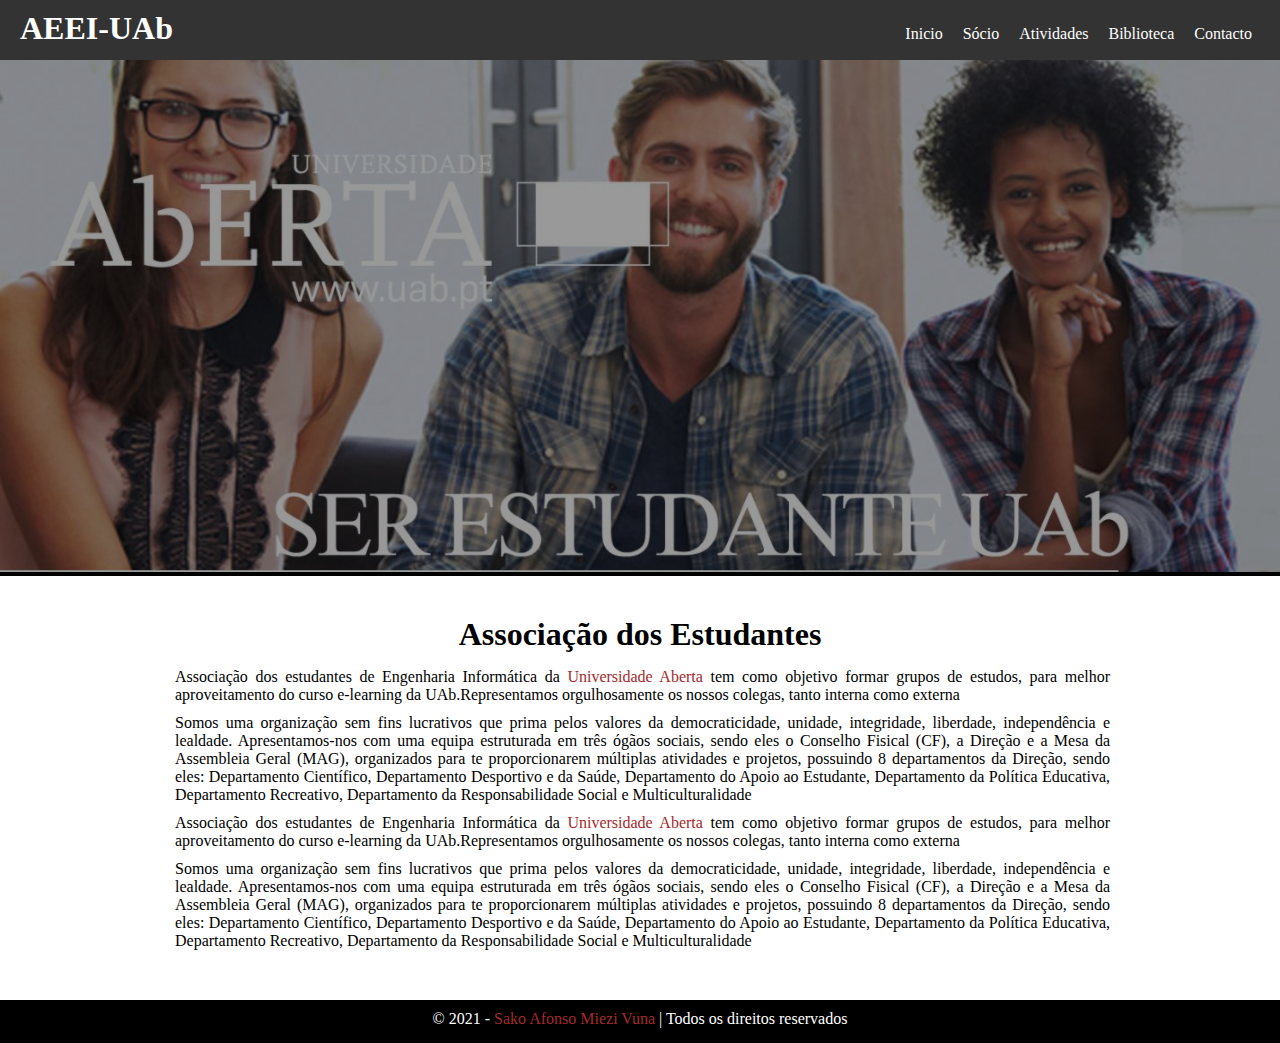
<file: index.html>
<!DOCTYPE html>
<html lang="en">
<head>
    <meta charset="UTF-8">
    <link rel="stylesheet" href="css/style.css">
    <title>AEEIUAb</title>
</head>
<body>
    <!--menu nav-->
    <header class="navmenu">
        <div class="logo">
            <a href="https://portal.uab.pt/" target="_blank"><h1>AEEI-UAb</h1></a>
        </div>
        <nav class="menu">
            <ul>
                <li><a href="index.html">Inicio</a></li>
                <li><a href="socio.html">Sócio</a></li>
                <li><a href="atividades.html">Atividades</a></li>
                <li><a href="biblioteca.html">Biblioteca</a></li>
                <li><a href="contactos.html">Contacto</a></li>
            </ul>
        </nav>
    </header>
    <!--banner-->
    <div class="banner">
      <img src="images/banner.JPG" width="100%" alt="">
    </div>
    <!--Sobre-->
    <section class="sobre">
        <div class="Sobre">
            <h1>Associação dos Estudantes</h1>
            <p>Associação dos estudantes de Engenharia Informática da <a href="https://portal.uab.pt/">Universidade Aberta</a> tem como objetivo formar grupos de 
            estudos, para melhor aproveitamento do curso e-learning da UAb.Representamos orgulhosamente os nossos colegas, tanto interna como externa</p>
            <p>Somos uma organização sem fins lucrativos que prima pelos valores da democraticidade, unidade, integridade, liberdade, independência e lealdade.
               Apresentamos-nos com uma equipa estruturada em três ógãos sociais, sendo eles o Conselho Fisical (CF), a Direção e a Mesa da Assembleia Geral (MAG),
              organizados para te proporcionarem múltiplas atividades e projetos, possuindo 8 departamentos da Direção, sendo eles: Departamento Científico, Departamento Desportivo e da Saúde, Departamento do Apoio ao Estudante, Departamento da Política Educativa, Departamento Recreativo, Departamento da Responsabilidade Social e Multiculturalidade</p>
              <p>Associação dos estudantes de Engenharia Informática da <a href="https://portal.uab.pt/">Universidade Aberta</a> tem como objetivo formar grupos de 
                estudos, para melhor aproveitamento do curso e-learning da UAb.Representamos orgulhosamente os nossos colegas, tanto interna como externa</p>
                <p>Somos uma organização sem fins lucrativos que prima pelos valores da democraticidade, unidade, integridade, liberdade, independência e lealdade.
                   Apresentamos-nos com uma equipa estruturada em três ógãos sociais, sendo eles o Conselho Fisical (CF), a Direção e a Mesa da Assembleia Geral (MAG),
                  organizados para te proporcionarem múltiplas atividades e projetos, possuindo 8 departamentos da Direção, sendo eles: Departamento Científico, Departamento Desportivo e da Saúde, Departamento do Apoio ao Estudante, Departamento da Política Educativa, Departamento Recreativo, Departamento da Responsabilidade Social e Multiculturalidade</p>
        </div>
    </section>
    <!--Footer-->
    <section class="footer">
        <div>
            <footer><p>© 2021 - <a href="#" class="link">Sako Afonso Miezi Vuna</a> | Todos os direitos reservados </p></footer>
        </div>
    </section>
</body>
</html>
</file>
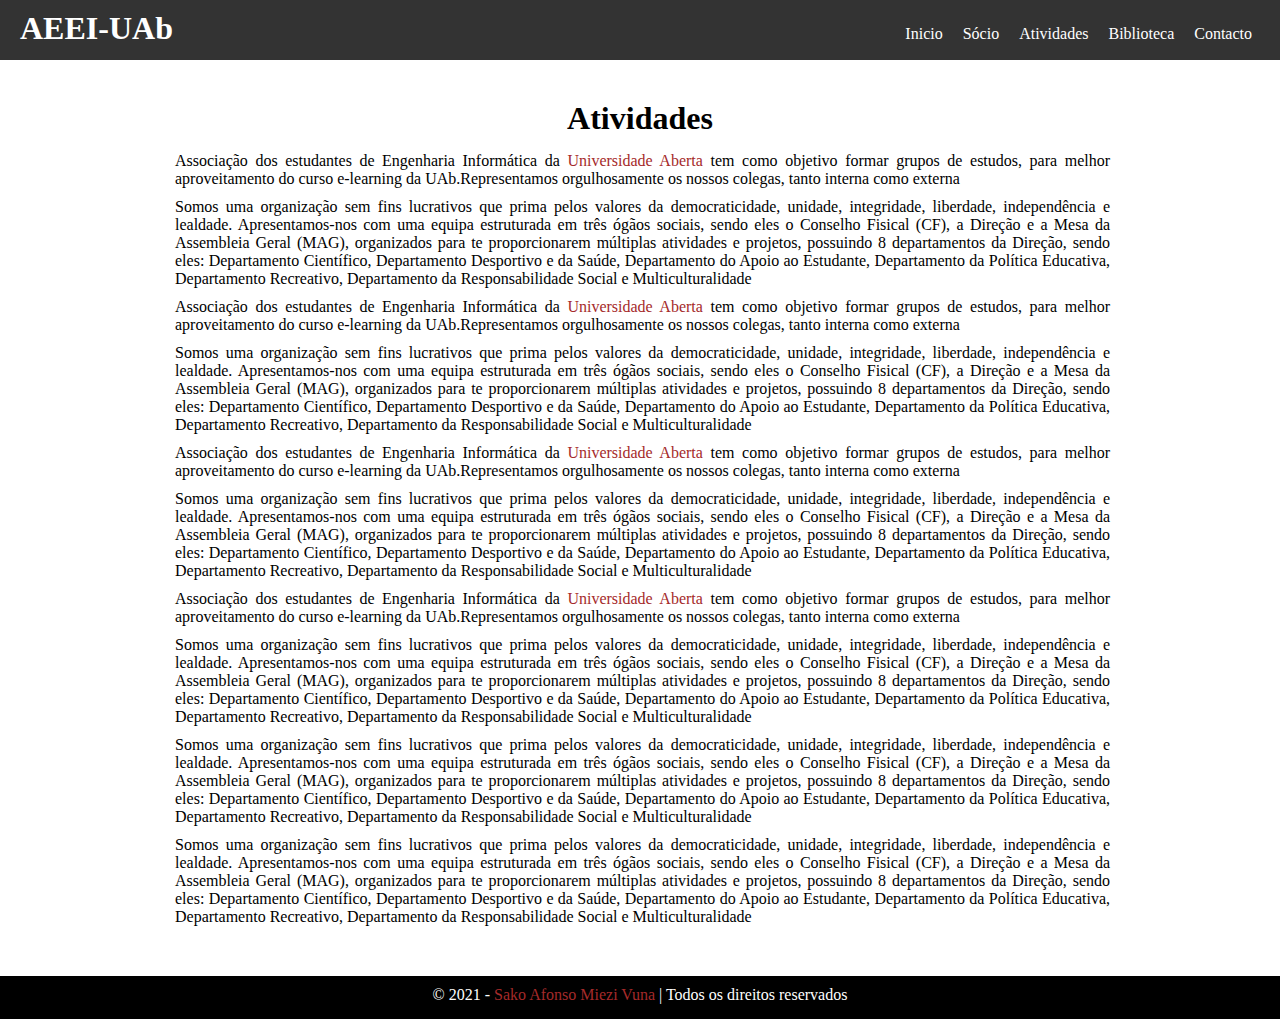
<file: atividades.html>
<!DOCTYPE html>
<html lang="en">
<head>
    <meta charset="UTF-8">
    <link rel="stylesheet" href="css/style.css">
    <title>Atividades</title>
</head>
<body>
    <!--menu nav-->
    <header class="navmenu">
        <div class="logo">
            <a href="https://portal.uab.pt/" target="_blank"><h1>AEEI-UAb</h1></a>
        </div>
        <nav class="menu">
            <ul>
                <li><a href="index.html">Inicio</a></li>
                <li><a href="socio.html">Sócio</a></li>
                <li><a href="atividades.html">Atividades</a></li>
                <li><a href="biblioteca.html">Biblioteca</a></li>
                <li><a href="contactos.html">Contacto</a></li>
            </ul>
        </nav>
    </header>
    
    <!--Socio-->
    <section class="sobre">
        <div class="socio">
            <h1>Atividades</h1>
            <p>Associação dos estudantes de Engenharia Informática da <a href="https://portal.uab.pt/">Universidade Aberta</a> tem como objetivo formar grupos de 
            estudos, para melhor aproveitamento do curso e-learning da UAb.Representamos orgulhosamente os nossos colegas, tanto interna como externa</p>
            <p>Somos uma organização sem fins lucrativos que prima pelos valores da democraticidade, unidade, integridade, liberdade, independência e lealdade.
            Apresentamos-nos com uma equipa estruturada em três ógãos sociais, sendo eles o Conselho Fisical (CF), a Direção e a Mesa da Assembleia Geral (MAG),
              organizados para te proporcionarem múltiplas atividades e projetos, possuindo 8 departamentos da Direção, sendo eles: Departamento Científico, Departamento Desportivo e da Saúde, Departamento do Apoio ao Estudante, Departamento da Política Educativa, Departamento Recreativo, Departamento da Responsabilidade Social e Multiculturalidade</p>
            <p>Associação dos estudantes de Engenharia Informática da <a href="https://portal.uab.pt/">Universidade Aberta</a> tem como objetivo formar grupos de 
               estudos, para melhor aproveitamento do curso e-learning da UAb.Representamos orgulhosamente os nossos colegas, tanto interna como externa</p>
            <p>Somos uma organização sem fins lucrativos que prima pelos valores da democraticidade, unidade, integridade, liberdade, independência e lealdade.
             Apresentamos-nos com uma equipa estruturada em três ógãos sociais, sendo eles o Conselho Fisical (CF), a Direção e a Mesa da Assembleia Geral (MAG),
            organizados para te proporcionarem múltiplas atividades e projetos, possuindo 8 departamentos da Direção, sendo eles: Departamento Científico, Departamento Desportivo e da Saúde, Departamento do Apoio ao Estudante, Departamento da Política Educativa, Departamento Recreativo, Departamento da Responsabilidade Social e Multiculturalidade</p>
            <p>Associação dos estudantes de Engenharia Informática da <a href="https://portal.uab.pt/">Universidade Aberta</a> tem como objetivo formar grupos de 
            estudos, para melhor aproveitamento do curso e-learning da UAb.Representamos orgulhosamente os nossos colegas, tanto interna como externa</p>
            <p>Somos uma organização sem fins lucrativos que prima pelos valores da democraticidade, unidade, integridade, liberdade, independência e lealdade.
                Apresentamos-nos com uma equipa estruturada em três ógãos sociais, sendo eles o Conselho Fisical (CF), a Direção e a Mesa da Assembleia Geral (MAG),
                organizados para te proporcionarem múltiplas atividades e projetos, possuindo 8 departamentos da Direção, sendo eles: Departamento Científico, Departamento Desportivo e da Saúde, Departamento do Apoio ao Estudante, Departamento da Política Educativa, Departamento Recreativo, Departamento da Responsabilidade Social e Multiculturalidade</p>
                <p>Associação dos estudantes de Engenharia Informática da <a href="https://portal.uab.pt/">Universidade Aberta</a> tem como objetivo formar grupos de 
                 estudos, para melhor aproveitamento do curso e-learning da UAb.Representamos orgulhosamente os nossos colegas, tanto interna como externa</p>
                <p>Somos uma organização sem fins lucrativos que prima pelos valores da democraticidade, unidade, integridade, liberdade, independência e lealdade.
                Apresentamos-nos com uma equipa estruturada em três ógãos sociais, sendo eles o Conselho Fisical (CF), a Direção e a Mesa da Assembleia Geral (MAG),
               organizados para te proporcionarem múltiplas atividades e projetos, possuindo 8 departamentos da Direção, sendo eles: Departamento Científico, Departamento Desportivo e da Saúde, Departamento do Apoio ao Estudante, Departamento da Política Educativa, Departamento Recreativo, Departamento da Responsabilidade Social e Multiculturalidade</p>
               <p>Somos uma organização sem fins lucrativos que prima pelos valores da democraticidade, unidade, integridade, liberdade, independência e lealdade.
                Apresentamos-nos com uma equipa estruturada em três ógãos sociais, sendo eles o Conselho Fisical (CF), a Direção e a Mesa da Assembleia Geral (MAG),
               organizados para te proporcionarem múltiplas atividades e projetos, possuindo 8 departamentos da Direção, sendo eles: Departamento Científico, Departamento Desportivo e da Saúde, Departamento do Apoio ao Estudante, Departamento da Política Educativa, Departamento Recreativo, Departamento da Responsabilidade Social e Multiculturalidade</p><p>Somos uma organização sem fins lucrativos que prima pelos valores da democraticidade, unidade, integridade, liberdade, independência e lealdade.
                Apresentamos-nos com uma equipa estruturada em três ógãos sociais, sendo eles o Conselho Fisical (CF), a Direção e a Mesa da Assembleia Geral (MAG),
               organizados para te proporcionarem múltiplas atividades e projetos, possuindo 8 departamentos da Direção, sendo eles: Departamento Científico, Departamento Desportivo e da Saúde, Departamento do Apoio ao Estudante, Departamento da Política Educativa, Departamento Recreativo, Departamento da Responsabilidade Social e Multiculturalidade</p>
            </div>
        
    </section>
    <!--Footer-->
    <section class="footer">
        <div>
            <footer><p>© 2021 - <a href="#" class="link">Sako Afonso Miezi Vuna</a> | Todos os direitos reservados </p></footer>
        </div>
    </section>
</body>
</html>
</file>
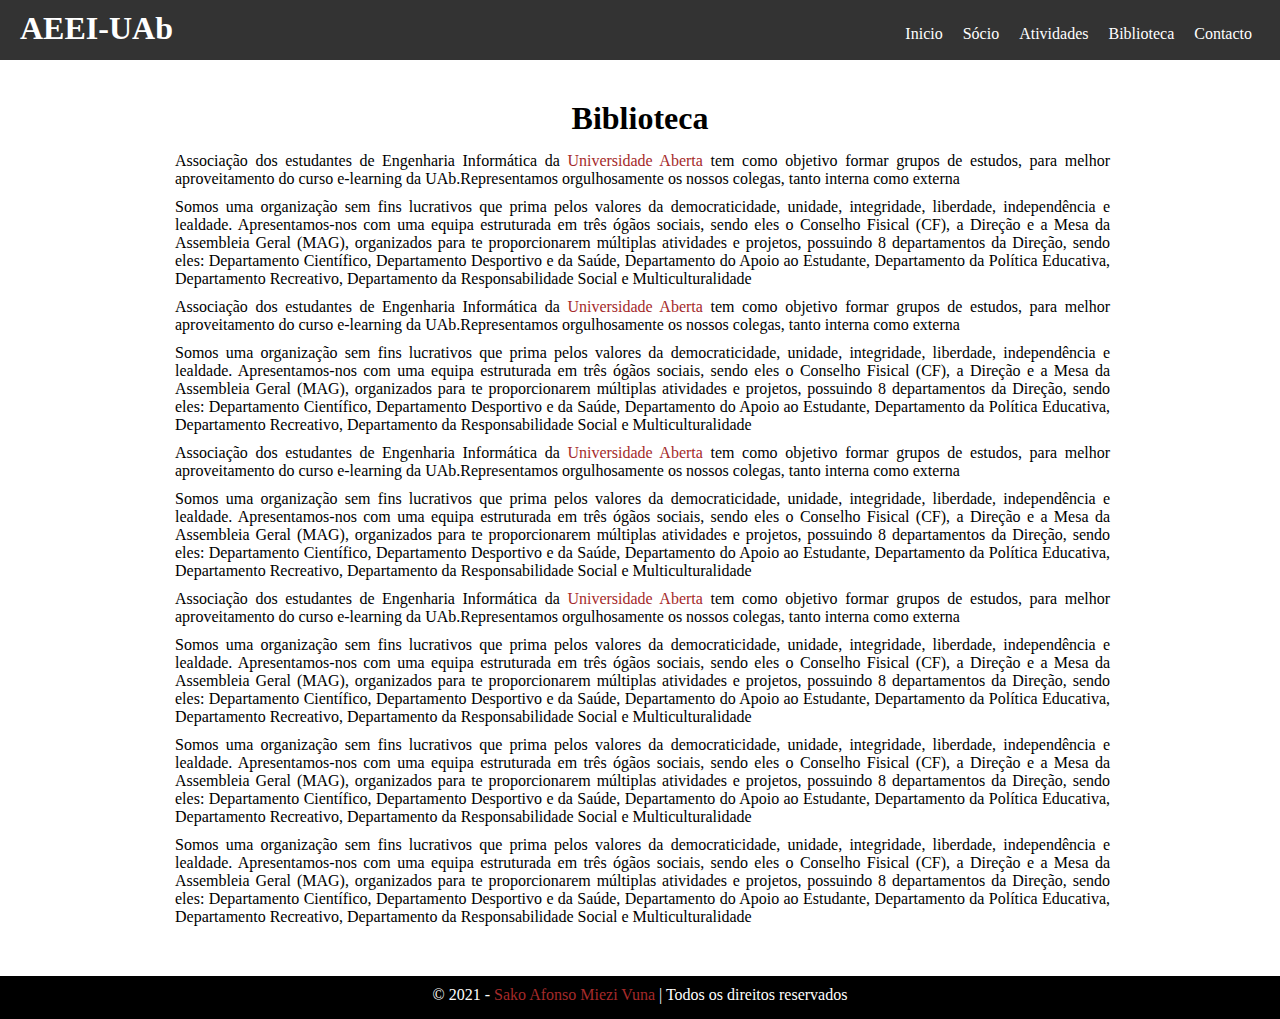
<file: biblioteca.html>
<!DOCTYPE html>
<html lang="en">
<head>
    <meta charset="UTF-8">
    <link rel="stylesheet" href="css/style.css">
    <title>Biblioteca</title>
</head>
<body>
    <!--menu nav-->
    <header class="navmenu">
        <div class="logo">
            <a href="https://portal.uab.pt/" target="_blank"><h1>AEEI-UAb</h1></a>
        </div>
        <nav class="menu">
            <ul>
                <li><a href="index.html">Inicio</a></li>
                <li><a href="socio.html">Sócio</a></li>
                <li><a href="atividades.html">Atividades</a></li>
                <li><a href="biblioteca.html">Biblioteca</a></li>
                <li><a href="contactos.html">Contacto</a></li>
            </ul>
        </nav>
    </header>
    
    <!--Socio-->
    <section class="sobre">
        <div class="socio">
            <h1>Biblioteca</h1>
            <p>Associação dos estudantes de Engenharia Informática da <a href="https://portal.uab.pt/">Universidade Aberta</a> tem como objetivo formar grupos de 
            estudos, para melhor aproveitamento do curso e-learning da UAb.Representamos orgulhosamente os nossos colegas, tanto interna como externa</p>
            <p>Somos uma organização sem fins lucrativos que prima pelos valores da democraticidade, unidade, integridade, liberdade, independência e lealdade.
            Apresentamos-nos com uma equipa estruturada em três ógãos sociais, sendo eles o Conselho Fisical (CF), a Direção e a Mesa da Assembleia Geral (MAG),
              organizados para te proporcionarem múltiplas atividades e projetos, possuindo 8 departamentos da Direção, sendo eles: Departamento Científico, Departamento Desportivo e da Saúde, Departamento do Apoio ao Estudante, Departamento da Política Educativa, Departamento Recreativo, Departamento da Responsabilidade Social e Multiculturalidade</p>
            <p>Associação dos estudantes de Engenharia Informática da <a href="https://portal.uab.pt/">Universidade Aberta</a> tem como objetivo formar grupos de 
               estudos, para melhor aproveitamento do curso e-learning da UAb.Representamos orgulhosamente os nossos colegas, tanto interna como externa</p>
            <p>Somos uma organização sem fins lucrativos que prima pelos valores da democraticidade, unidade, integridade, liberdade, independência e lealdade.
             Apresentamos-nos com uma equipa estruturada em três ógãos sociais, sendo eles o Conselho Fisical (CF), a Direção e a Mesa da Assembleia Geral (MAG),
            organizados para te proporcionarem múltiplas atividades e projetos, possuindo 8 departamentos da Direção, sendo eles: Departamento Científico, Departamento Desportivo e da Saúde, Departamento do Apoio ao Estudante, Departamento da Política Educativa, Departamento Recreativo, Departamento da Responsabilidade Social e Multiculturalidade</p>
            <p>Associação dos estudantes de Engenharia Informática da <a href="https://portal.uab.pt/">Universidade Aberta</a> tem como objetivo formar grupos de 
            estudos, para melhor aproveitamento do curso e-learning da UAb.Representamos orgulhosamente os nossos colegas, tanto interna como externa</p>
            <p>Somos uma organização sem fins lucrativos que prima pelos valores da democraticidade, unidade, integridade, liberdade, independência e lealdade.
                Apresentamos-nos com uma equipa estruturada em três ógãos sociais, sendo eles o Conselho Fisical (CF), a Direção e a Mesa da Assembleia Geral (MAG),
                organizados para te proporcionarem múltiplas atividades e projetos, possuindo 8 departamentos da Direção, sendo eles: Departamento Científico, Departamento Desportivo e da Saúde, Departamento do Apoio ao Estudante, Departamento da Política Educativa, Departamento Recreativo, Departamento da Responsabilidade Social e Multiculturalidade</p>
                <p>Associação dos estudantes de Engenharia Informática da <a href="https://portal.uab.pt/">Universidade Aberta</a> tem como objetivo formar grupos de 
                 estudos, para melhor aproveitamento do curso e-learning da UAb.Representamos orgulhosamente os nossos colegas, tanto interna como externa</p>
                <p>Somos uma organização sem fins lucrativos que prima pelos valores da democraticidade, unidade, integridade, liberdade, independência e lealdade.
                Apresentamos-nos com uma equipa estruturada em três ógãos sociais, sendo eles o Conselho Fisical (CF), a Direção e a Mesa da Assembleia Geral (MAG),
               organizados para te proporcionarem múltiplas atividades e projetos, possuindo 8 departamentos da Direção, sendo eles: Departamento Científico, Departamento Desportivo e da Saúde, Departamento do Apoio ao Estudante, Departamento da Política Educativa, Departamento Recreativo, Departamento da Responsabilidade Social e Multiculturalidade</p>
               <p>Somos uma organização sem fins lucrativos que prima pelos valores da democraticidade, unidade, integridade, liberdade, independência e lealdade.
                Apresentamos-nos com uma equipa estruturada em três ógãos sociais, sendo eles o Conselho Fisical (CF), a Direção e a Mesa da Assembleia Geral (MAG),
               organizados para te proporcionarem múltiplas atividades e projetos, possuindo 8 departamentos da Direção, sendo eles: Departamento Científico, Departamento Desportivo e da Saúde, Departamento do Apoio ao Estudante, Departamento da Política Educativa, Departamento Recreativo, Departamento da Responsabilidade Social e Multiculturalidade</p><p>Somos uma organização sem fins lucrativos que prima pelos valores da democraticidade, unidade, integridade, liberdade, independência e lealdade.
                Apresentamos-nos com uma equipa estruturada em três ógãos sociais, sendo eles o Conselho Fisical (CF), a Direção e a Mesa da Assembleia Geral (MAG),
               organizados para te proporcionarem múltiplas atividades e projetos, possuindo 8 departamentos da Direção, sendo eles: Departamento Científico, Departamento Desportivo e da Saúde, Departamento do Apoio ao Estudante, Departamento da Política Educativa, Departamento Recreativo, Departamento da Responsabilidade Social e Multiculturalidade</p>
            </div>
        
    </section>
    <!--Footer-->
    <section class="footer">
        <div>
            <footer><p>© 2021 - <a href="#" class="link">Sako Afonso Miezi Vuna</a> | Todos os direitos reservados </p></footer>
        </div>
    </section>
</body>
</html>
</file>
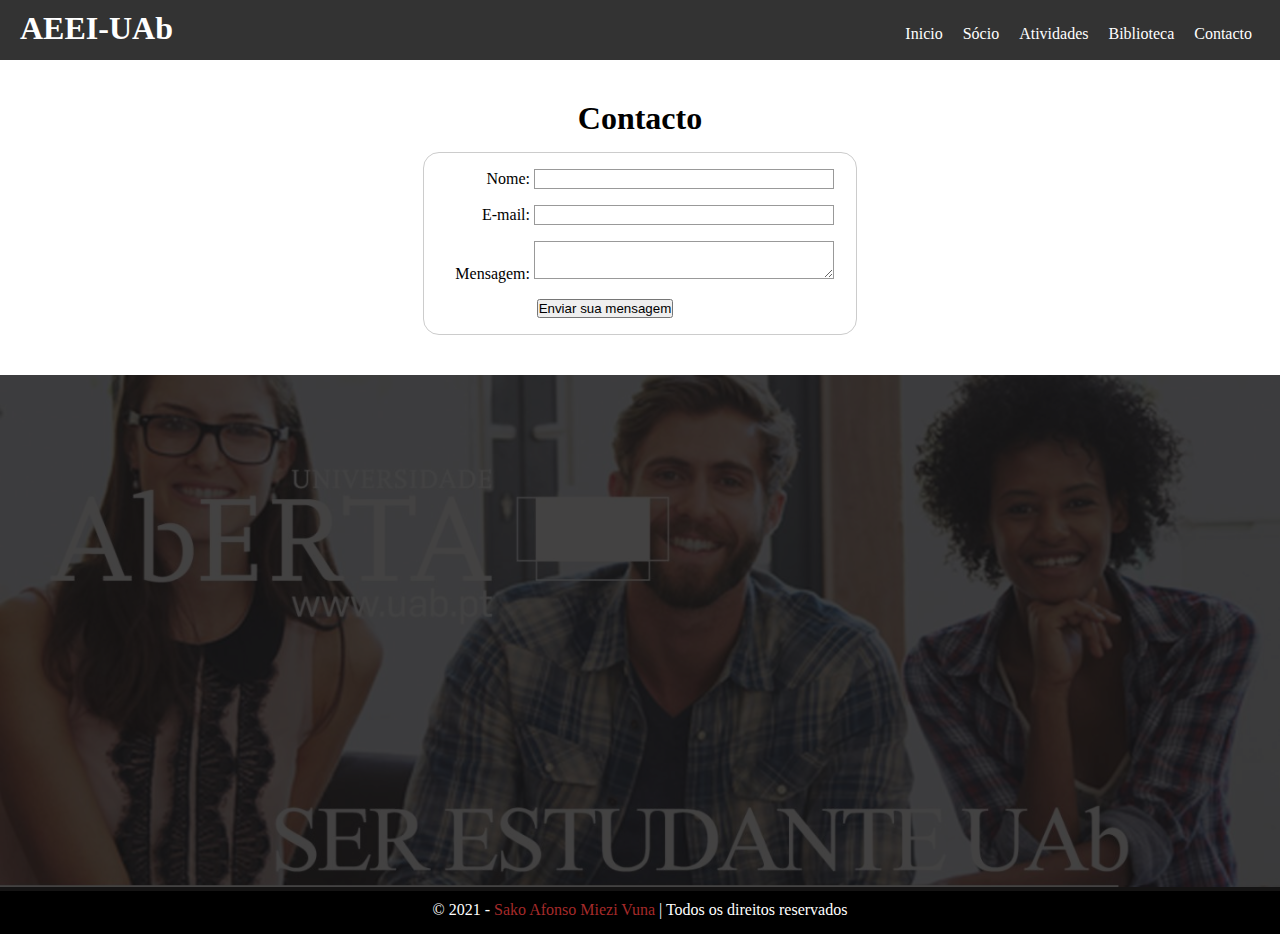
<file: contactos.html>
<!DOCTYPE html>
<html lang="en">
<head>
    <meta charset="UTF-8">
    <link rel="stylesheet" href="css/style.css">
    <title>Socio</title>
</head>
<body>
    <!--menu nav-->
    <header class="navmenu">
        <div class="logo">
            <a href="https://portal.uab.pt/" target="_blank"><h1>AEEI-UAb</h1></a>
        </div>
        <nav class="menu">
            <ul>
                <li><a href="index.html">Inicio</a></li>
                <li><a href="socio.html">Sócio</a></li>
                <li><a href="atividades.html">Atividades</a></li>
                <li><a href="biblioteca.html">Biblioteca</a></li>
                <li><a href="contactos.html">Contacto</a></li>
            </ul>
        </nav>
    </header>
    
    <!--Socio-->
    <section class="sobre">
        <div class="socio">
            <h1>Contacto</h1>
         </div>
         <div>
            <form >
                <div>
                    <label for="name">Nome:</label>
                    <input type="text" id="name" />
                </div>
                <div>
                    <label for="mail">E-mail:</label>
                    <input type="email" id="mail" />
                </div>
                <div>
                    <label for="msg">Mensagem:</label>
                    <textarea id="msg"></textarea>
                </div>
                <div class="button">
                    <button type="submit">Enviar sua mensagem</button>
                </div>
            </form>
         </div>   
        
    </section>
    <section id="footing">
        <div>
            <img src="images/banner.JPG" width="100%" alt="">
        </div>
        
    </section>
    <!--Footer-->
    <section class="footer">
        <div>
            <footer><p>© 2021 - <a href="#" class="link">Sako Afonso Miezi Vuna</a> | Todos os direitos reservados </p></footer>
        </div>
    </section>
    
</body>
</html>
</file>
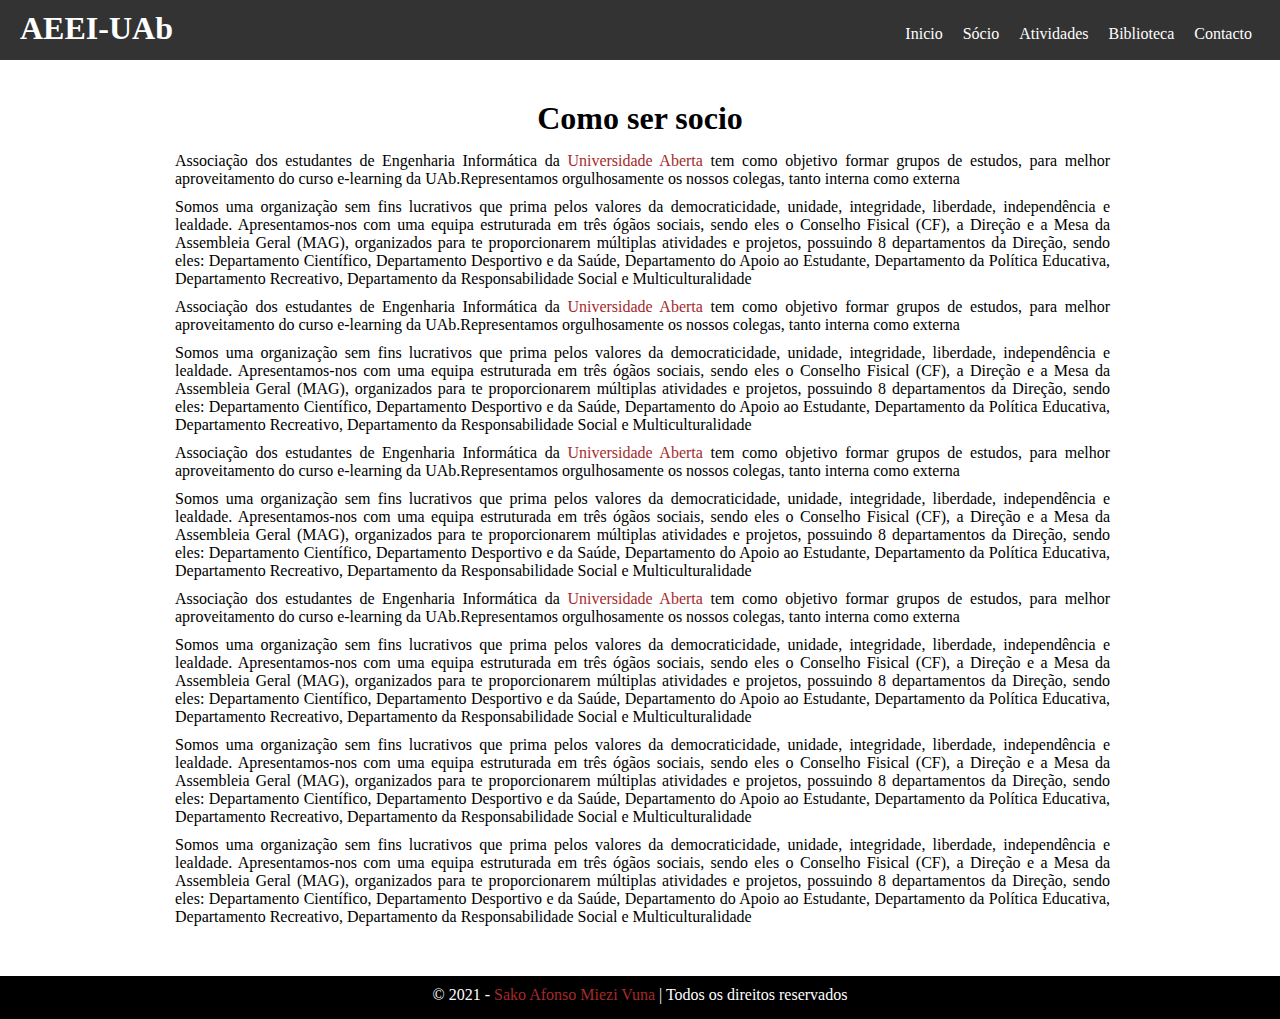
<file: socio.html>
<!DOCTYPE html>
<html lang="en">
<head>
    <meta charset="UTF-8">
    <link rel="stylesheet" href="css/style.css">
    <title>Socio</title>
</head>
<body>
    <!--menu nav-->
    <header class="navmenu">
        <div class="logo">
            <a href="https://portal.uab.pt/" target="_blank"><h1>AEEI-UAb</h1></a>
        </div>
        <nav class="menu">
            <ul>
                <li><a href="index.html">Inicio</a></li>
                <li><a href="socio.html">Sócio</a></li>
                <li><a href="atividades.html">Atividades</a></li>
                <li><a href="biblioteca.html">Biblioteca</a></li>
                <li><a href="contactos.html">Contacto</a></li>
            </ul>
        </nav>
    </header>
    
    <!--Socio-->
    <section class="sobre">
        <div class="socio">
            <h1>Como ser socio</h1>
            <p>Associação dos estudantes de Engenharia Informática da <a href="https://portal.uab.pt/">Universidade Aberta</a> tem como objetivo formar grupos de 
            estudos, para melhor aproveitamento do curso e-learning da UAb.Representamos orgulhosamente os nossos colegas, tanto interna como externa</p>
            <p>Somos uma organização sem fins lucrativos que prima pelos valores da democraticidade, unidade, integridade, liberdade, independência e lealdade.
            Apresentamos-nos com uma equipa estruturada em três ógãos sociais, sendo eles o Conselho Fisical (CF), a Direção e a Mesa da Assembleia Geral (MAG),
              organizados para te proporcionarem múltiplas atividades e projetos, possuindo 8 departamentos da Direção, sendo eles: Departamento Científico, Departamento Desportivo e da Saúde, Departamento do Apoio ao Estudante, Departamento da Política Educativa, Departamento Recreativo, Departamento da Responsabilidade Social e Multiculturalidade</p>
            <p>Associação dos estudantes de Engenharia Informática da <a href="https://portal.uab.pt/">Universidade Aberta</a> tem como objetivo formar grupos de 
               estudos, para melhor aproveitamento do curso e-learning da UAb.Representamos orgulhosamente os nossos colegas, tanto interna como externa</p>
            <p>Somos uma organização sem fins lucrativos que prima pelos valores da democraticidade, unidade, integridade, liberdade, independência e lealdade.
             Apresentamos-nos com uma equipa estruturada em três ógãos sociais, sendo eles o Conselho Fisical (CF), a Direção e a Mesa da Assembleia Geral (MAG),
            organizados para te proporcionarem múltiplas atividades e projetos, possuindo 8 departamentos da Direção, sendo eles: Departamento Científico, Departamento Desportivo e da Saúde, Departamento do Apoio ao Estudante, Departamento da Política Educativa, Departamento Recreativo, Departamento da Responsabilidade Social e Multiculturalidade</p>
            <p>Associação dos estudantes de Engenharia Informática da <a href="https://portal.uab.pt/">Universidade Aberta</a> tem como objetivo formar grupos de 
            estudos, para melhor aproveitamento do curso e-learning da UAb.Representamos orgulhosamente os nossos colegas, tanto interna como externa</p>
            <p>Somos uma organização sem fins lucrativos que prima pelos valores da democraticidade, unidade, integridade, liberdade, independência e lealdade.
                Apresentamos-nos com uma equipa estruturada em três ógãos sociais, sendo eles o Conselho Fisical (CF), a Direção e a Mesa da Assembleia Geral (MAG),
                organizados para te proporcionarem múltiplas atividades e projetos, possuindo 8 departamentos da Direção, sendo eles: Departamento Científico, Departamento Desportivo e da Saúde, Departamento do Apoio ao Estudante, Departamento da Política Educativa, Departamento Recreativo, Departamento da Responsabilidade Social e Multiculturalidade</p>
                <p>Associação dos estudantes de Engenharia Informática da <a href="https://portal.uab.pt/">Universidade Aberta</a> tem como objetivo formar grupos de 
                 estudos, para melhor aproveitamento do curso e-learning da UAb.Representamos orgulhosamente os nossos colegas, tanto interna como externa</p>
                <p>Somos uma organização sem fins lucrativos que prima pelos valores da democraticidade, unidade, integridade, liberdade, independência e lealdade.
                Apresentamos-nos com uma equipa estruturada em três ógãos sociais, sendo eles o Conselho Fisical (CF), a Direção e a Mesa da Assembleia Geral (MAG),
               organizados para te proporcionarem múltiplas atividades e projetos, possuindo 8 departamentos da Direção, sendo eles: Departamento Científico, Departamento Desportivo e da Saúde, Departamento do Apoio ao Estudante, Departamento da Política Educativa, Departamento Recreativo, Departamento da Responsabilidade Social e Multiculturalidade</p>
               <p>Somos uma organização sem fins lucrativos que prima pelos valores da democraticidade, unidade, integridade, liberdade, independência e lealdade.
                Apresentamos-nos com uma equipa estruturada em três ógãos sociais, sendo eles o Conselho Fisical (CF), a Direção e a Mesa da Assembleia Geral (MAG),
               organizados para te proporcionarem múltiplas atividades e projetos, possuindo 8 departamentos da Direção, sendo eles: Departamento Científico, Departamento Desportivo e da Saúde, Departamento do Apoio ao Estudante, Departamento da Política Educativa, Departamento Recreativo, Departamento da Responsabilidade Social e Multiculturalidade</p><p>Somos uma organização sem fins lucrativos que prima pelos valores da democraticidade, unidade, integridade, liberdade, independência e lealdade.
                Apresentamos-nos com uma equipa estruturada em três ógãos sociais, sendo eles o Conselho Fisical (CF), a Direção e a Mesa da Assembleia Geral (MAG),
               organizados para te proporcionarem múltiplas atividades e projetos, possuindo 8 departamentos da Direção, sendo eles: Departamento Científico, Departamento Desportivo e da Saúde, Departamento do Apoio ao Estudante, Departamento da Política Educativa, Departamento Recreativo, Departamento da Responsabilidade Social e Multiculturalidade</p>
            </div>
        
    </section>
    <!--Footer-->
    <section class="footer">
        <div>
            <footer><p>© 2021 - <a href="#" class="link">Sako Afonso Miezi Vuna</a> | Todos os direitos reservados </p></footer>
        </div>
    </section>
</body>
</html>
</file>
<file: css/style.css>
*{
    margin: 0;
    padding: 0;
    
}
/*--------------------
Formatação do logo
---------------------*/
.navmenu .logo a {
    color: white;
    text-decoration: none;
      
  }
.navmenu .logo{
    padding-top: 10px;
    margin-left: 20px;
    
}
/*--------------------
Formatação do menu
---------------------*/
.navmenu{
    background-color: rgba(0, 0, 0,0.8);
    height: 60px;
}
.navmenu .menu {
    margin-top: -22px;
 }

.navmenu .menu ul{
   float: right;
   margin-right: 20px
   
}
.navmenu .menu ul li{
    display: inline;
    padding: 8px;   
    margin-bottom: 20px;
}
.navmenu .menu ul li a {
color: #fff;
text-decoration: none;
}
 .navmenu .menu ul li a:hover{
    color: #000;
   }
   .banner{
    background-color: black;
    
}
/*--------------------
Formatação do banner
---------------------*/
.banner img{
    max-width: 100%;
    justify-content:center ;
    opacity: 0.6;
}
/*Sobre*/
.sobre{
    text-align: center;
    max-width: 960px;
    margin: 0 auto;
    text-align: justify;
    margin-bottom: 40px;
}
.sobre h1{
    text-align: center;
   margin-bottom: 15px;
   margin-top: 40px;
}
.sobre p{
  padding-bottom: 10px;
  margin-left: 15px;
  margin-right: 10px;
}
.sobre a{
    text-decoration: none;
    color: brown;
  }

/*---------------
Footer
---------------*/
.footer {
    background-color: #000;
    padding-top: 10px;
    padding-bottom: 15px;
    color: #fff;
    text-align: center;
    margin-bottom: 0px;

    
}
.footer a {
   color: brown;
   text-decoration: none;
}

/*Form*/
form {
    /* Apenas para centralizar o form na página */
    margin: 0 auto;
    width: 400px;
    /* Para ver as bordas do formulário */
    padding: 1em;
    border: 1px solid #CCC;
    border-radius: 1em;
}
form div + div {
    margin-top: 1em;
    
}
label {
    /*Para ter certeza que todas as labels tem o mesmo tamanho e estão propriamente alinhadas */
    display: inline-block;
    width: 90px;
    text-align: right;
}
input, textarea {
    /* Para certificar-se que todos os campos de texto têm as mesmas configurações de fonte. Por padrão, textareas ter uma fonte monospace*/
    font: 1em sans-serif;

    /* Para dar o mesmo tamanho a todos os campo de texto */
    width: 300px;
    -moz-box-sizing: border-box;
    box-sizing: border-box;

    /* Para harmonizar o look & feel das bordas nos campos de texto*/
    border: 1px solid #999;
}
.button {
    /* Para posicionar os botões para a mesma posição dos campos de texto */
    padding-left: 90px; /* mesmo tamanho que os elementos do tipo label */
}
button {
    /* Esta margem extra representa aproximadamente o mesmo espaço que o espaço entre as labels e os seus campos de texto*/
    margin-left: .5em;
}
   
#footing{
    background-color: rgb(20, 19, 19);
}
#footing img{
    opacity: 0.2;
    margin-bottom: 0;
}
</file>
